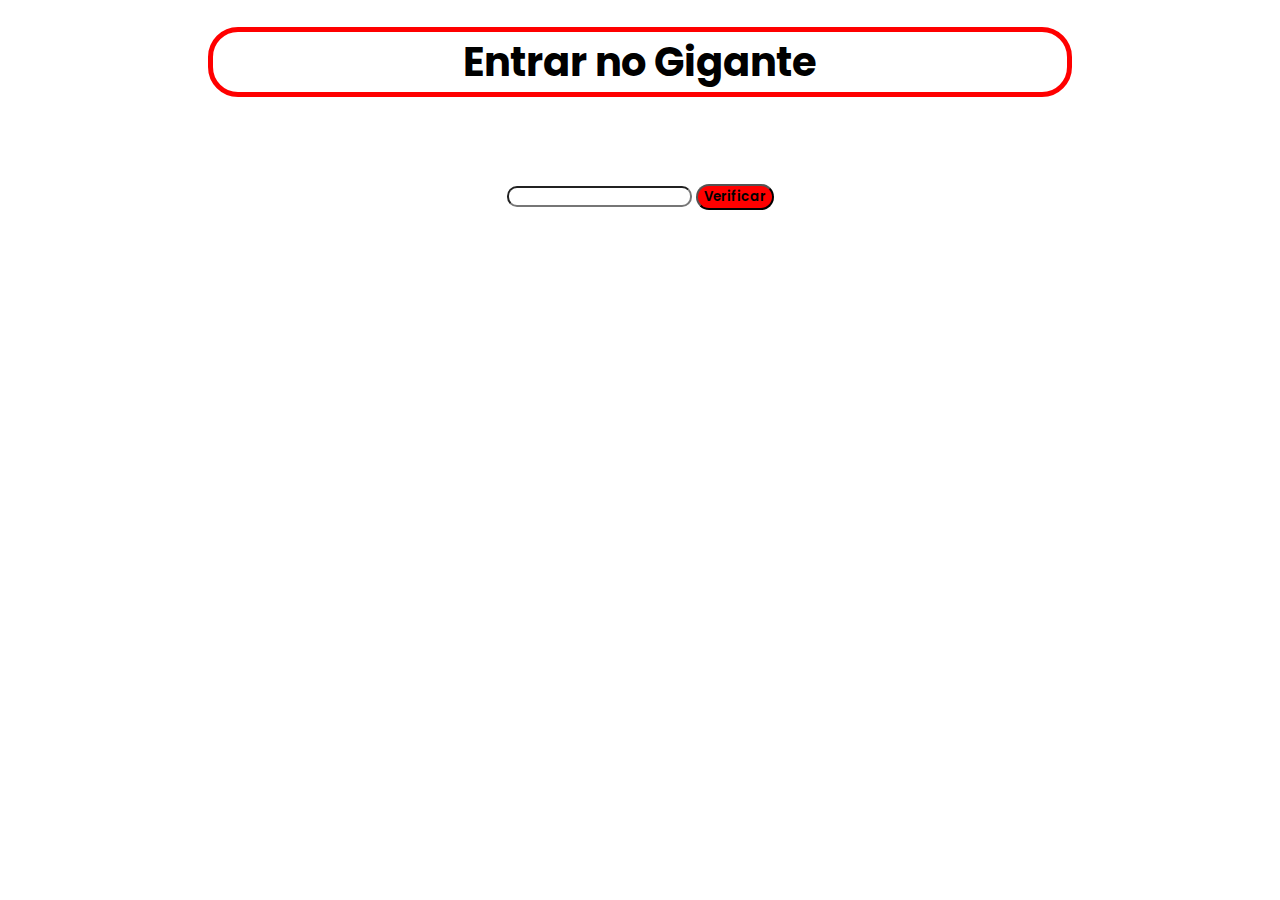
<file: index.html>
<!DOCTYPE html>
<html lang="pt-br">
<head>
    <link rel="preconnect" href="https://fonts.googleapis.com">
<link rel="preconnect" href="https://fonts.gstatic.com" crossorigin>
<link href="https://fonts.googleapis.com/css2?family=Poppins:ital,wght@0,100;0,200;0,300;0,400;0,500;0,600;0,700;0,800;0,900;1,100;1,200;1,300;1,400;1,500;1,600;1,700;1,800;1,900&display=swap" rel="stylesheet">
    <link rel="stylesheet" href="style.css">
    <meta charset="UTF-8">
    <meta name="viewport" content="width=device-width, initial-scale=1.0">
    <title>Estrutura Condicional</title>
</head>
<body class="fade-in">

    <audio src="hinovasco.mp3" type="audio/mp3" autoplay loop></audio>

    <div class="formulario">
        <h1>Entrar no Gigante</h1>
        <p>Por favor, insira sua idade:</p>
        <input type="number" name="" id="idadeInput">
        <button onclick="verificarIdade()">Verificar</button>
    </div>

    <script>
        function verificarIdade(){
            var idade = parseInt(document.getElementById("idadeInput").value);

            if (idade>=18){
                window.location.href = 'maior.html';
            } else {
                window.location.href = 'menor.html';
            }
        }
    </script>

</body>
</html>
</file>
<file: style.css>
@charset "utf-8";

body{
    background-image: url(https://images7.alphacoders.com/102/1023574.jpg);
    background-size: cover;
    font-family: "Poppins", sans-serif;
    font-weight: 600;
    font-style: normal;
}

.formulario{
    text-align: center;  
}

h1{
    font-size: 2.5em;
    background-color: white;
    border-radius: 30px;
    border: solid 5px red;
    margin-left: 200px;
    margin-right: 200px;
}

p{
    font-size: 1.5em;
    color: white;
}

input{
    border-radius: 10px;
}

button{
    border-radius: 15px;
    font-family: "Poppins";
    font-weight: 600;
    background-color: red;
    color: black;
    transition: 0.5s;
}

button:hover{
    background-color: black;
    color: white;
}

.fade-in {
	-webkit-animation: fade-in 1.2s cubic-bezier(0.390, 0.575, 0.565, 1.000) both;
	        animation: fade-in 1.2s cubic-bezier(0.390, 0.575, 0.565, 1.000) both;
}

/* ----------------------------------------------
 * Generated by Animista on 2024-2-26 9:48:10
 * Licensed under FreeBSD License.
 * See http://animista.net/license for more info. 
 * w: http://animista.net, t: @cssanimista
 * ---------------------------------------------- */

/**
 * ----------------------------------------
 * animation fade-in
 * ----------------------------------------
 */
@-webkit-keyframes fade-in {
  0% {
    opacity: 0;
  }
  100% {
    opacity: 1;
  }
}
@keyframes fade-in {
  0% {
    opacity: 0;
  }
  100% {
    opacity: 1;
  }
}
</file>
